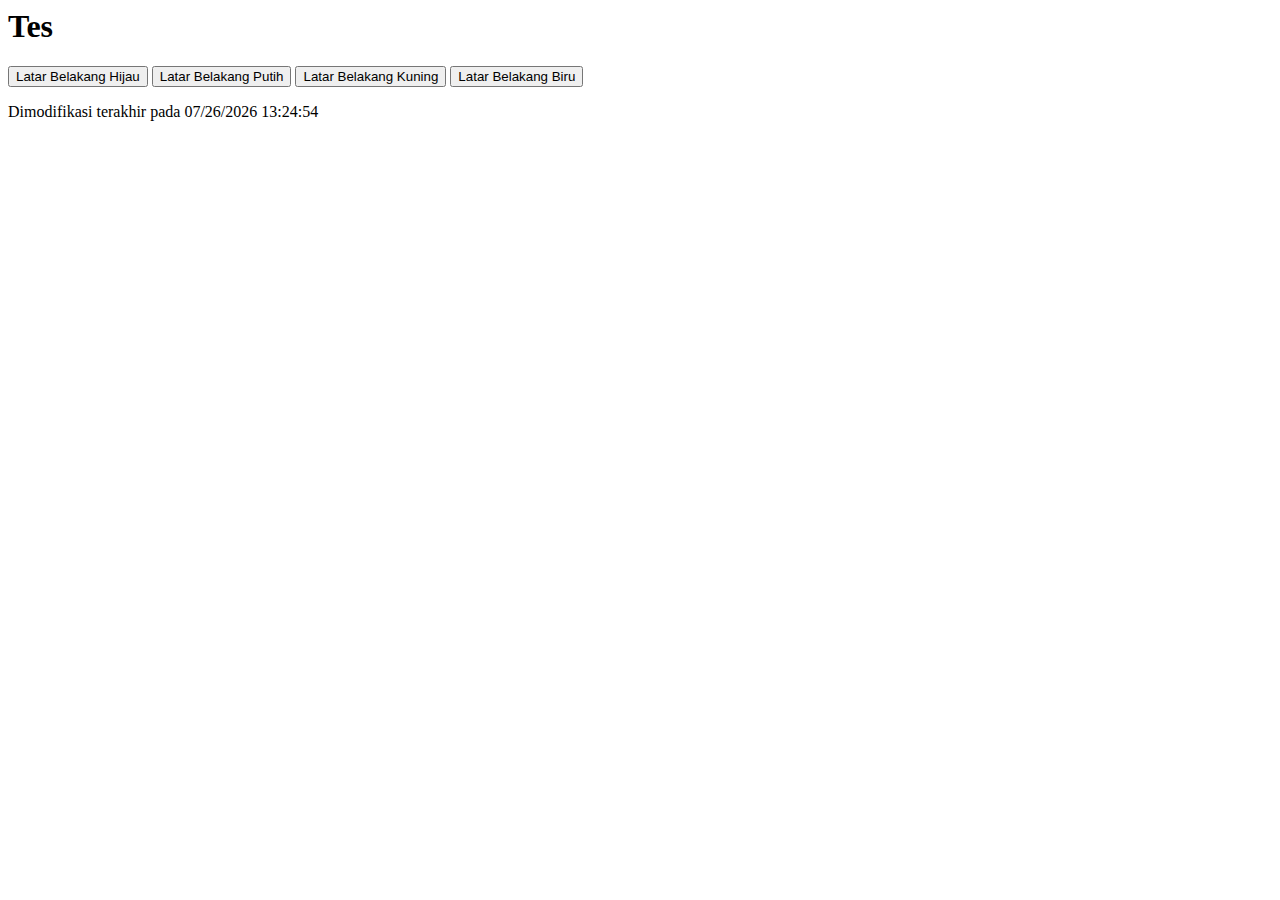
<file: Lab5Web/FormButton.html>
<html>
    <head>
        <title>Objek Document</title>
    </head>
<body>
    <script languange = "javascript">
        function ubahWarnaLB(warna) {
        document.bgColor = warna;
    }
    function ubahWarnaLD(warna) {
        document.fgColor = warna;
    }
    </script>

<h1>Tes</h1>
<form>
    <input type="button" value="Latar Belakang Hijau" onClick="ubahwarnaLB('GREEN')">
    <input type="button" value="Latar Belakang Putih" onClick="ubahwarnaLB('WHITE')">
    <input type="button" value="Latar Belakang Kuning" onClick="ubahwarnaLB('YELLOW')">
    <input type="button" value="Latar Belakang Biru" onClick="ubahwarnaLB('BLUE')">
</form>
<script languange = "javascript">
    document.write("Dimodifikasi terakhir pada " + 
    document.lastModified);
</script>

</body>
</html>
</file>
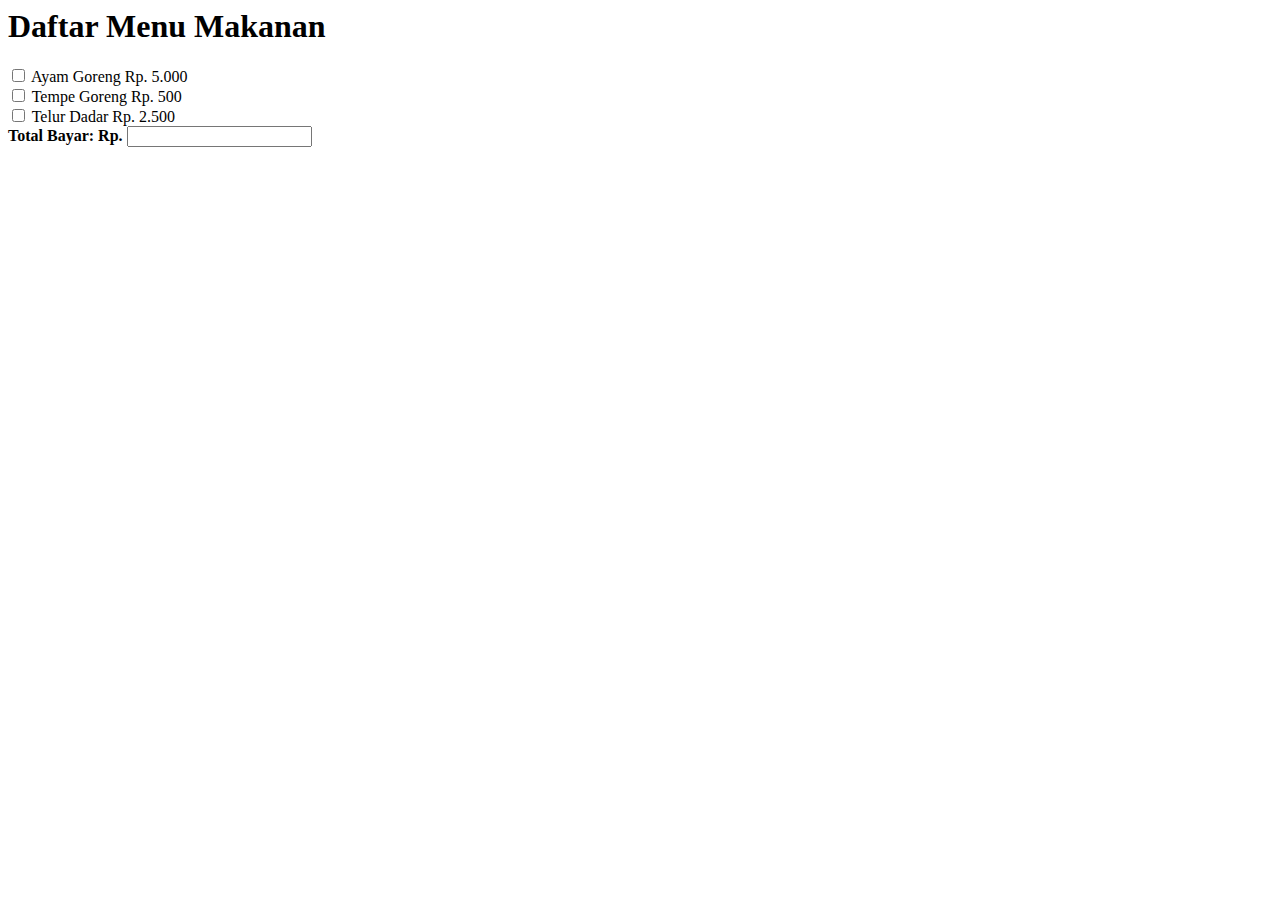
<file: Lab5Web/htmlDom.html>
<html>
    <head>
        <title>Daftar Menu</title>
        <script>
        function hitung(ele) {
            var total = document.getElementById('total').value;
                total = (total ? parseInt(total) : 0);
            var harga = 0;
            
            if (ele.checked) {
                harga = ele.value;
                total += parseInt(harga);
            } else {
                harga = ele.value;
                if (total > 0)
                total -= parseInt(harga);
            }
            document.getElementyById('total').value = total;
            }
        </script>
    </head>
    <body>
        <h1>Daftar Menu Makanan</h1>
<label><input type="checkbox" value="5000" id="menu1" onclick="hitung(this);" /> Ayam Goreng Rp. 5.000</label><br />
<label><input type="checkbox" value="500" id="menu2" onclick="hitung(this);" /> Tempe Goreng Rp. 500</label><br />
<label><input type="checkbox" value="2500" id="menu3" onclick="hitung(this);" /> Telur Dadar Rp. 2.500</label><br />
<strong>Total Bayar: Rp. <input id="total" type="text" /></strong>

</body>
</html>
</file>
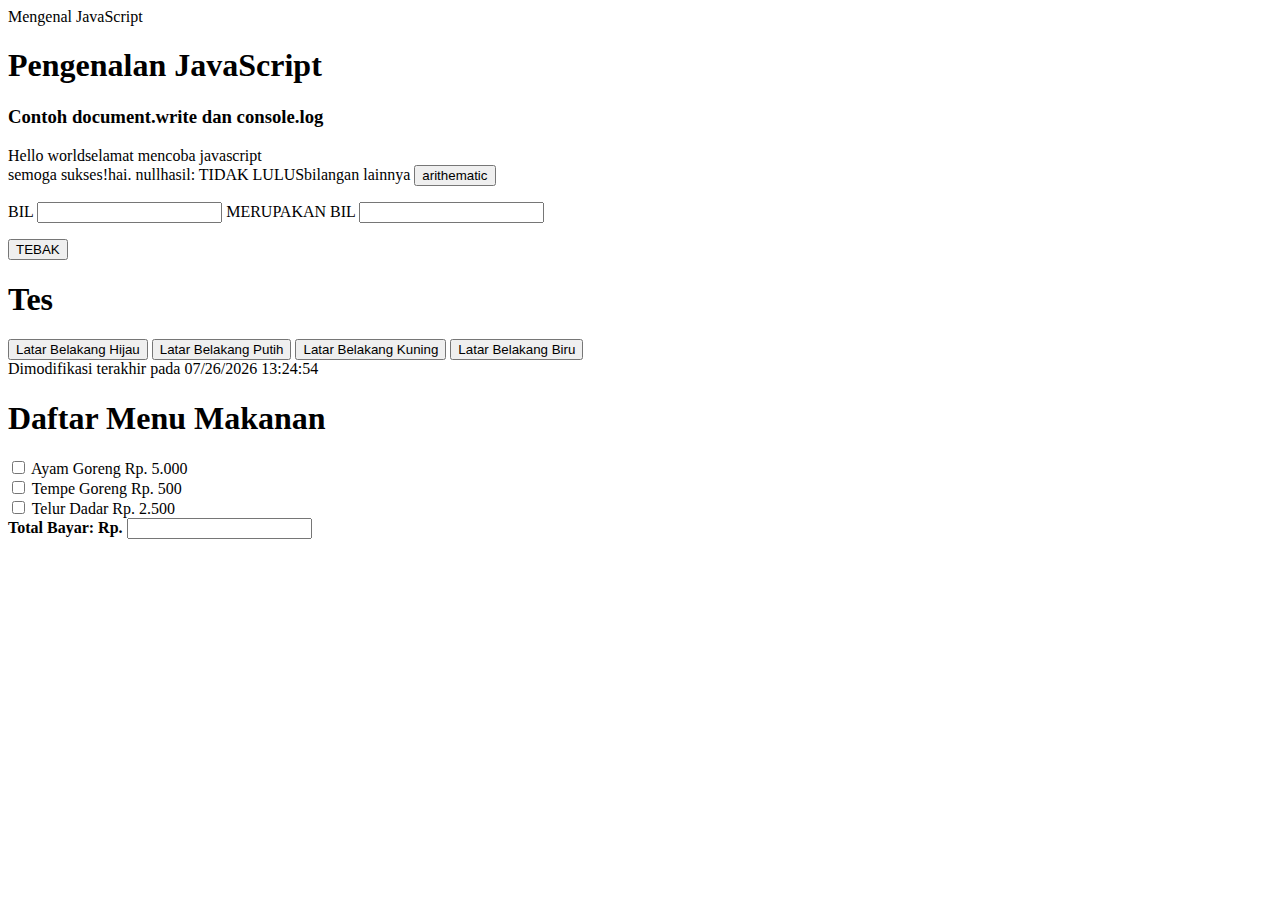
<file: Lab5Web/lab5_javascript.html>
<!DOCTYPE html>
<html lang="en">
<head>
    <titile>Mengenal JavaScript</titile>
</head>
<body>
    <h1>Pengenalan JavaScript</h1>
    <h3>Contoh document.write dan console.log</h3>
    <script>

      document.write("Hello world");
      console.log("Hello world");


     window.alert("ini merupakan pesan untuk anda");


        document.write("selamat mencoba javascript<br>");
       document.write("semoga sukses!");


       var nama = prompt("siapa nama anda?","masukan nama anda");
       document.write("hai. " +nama);


    function test (val1,val2)
    {
        document.write("<br>"+"perkalian : val1+val2 "+"<br>")
        document.write(val1*val2)
        document.write("<br>"+"pembagian : val1/val2 "+"<br>")
        document.write(val1/val2)
        document.write("<br>"+"penjumlahan : val1+val2 "+"<br>")
        document.write(val1+val2)
        document.write("<br>"+"pengurangan : val1-val2 "+"<br>")
        document.write(val1-val2)
        document.write("<br>"+"modulus : val1%val2 "+"<br>")
        document.write(val1%val2)
    }

    var nilai = prompt("nilai (0-100): ", 0);
    var hasil = "";
    if (nilai >= 60)
    hasil = "LULUS";
    else
    hasil = "TIDAK LULUS";
    document.write("hasil: " + hasil);

     {
        val1=window.prompt("input nilai (1-5):")
        switch (val1)
        {
            case "1" :
                document.write("bilangan satu")
                break
            case "2" :
                document.write("bilangan dua")
                break 
            case "3" :
                document.write("bilangan tiga")
                break
            case "4" :
                document.write("bilangan empat")
                break 
            case "5" :
                document.write("bilangan lima")
                break
            default :
                document.write("bilangan lainnya") 
        }
    }

    function test() {
        var val1=document.kirim.T1.value
    if (val1%2==0)
        document.kirim.T2.value="BILANGAN GENAP"
    else
        document.kirim.T2.value="BILANGAN GANJIL"
    }

    function ubahWarnaLB(warna) {
        document.bgColor = warna;
    }
    function ubahWarnaLD(warna) {
        document.fgColor = warna;
    }

    function hitung(ele) {
        var total = document.getElementById('total').value;
            total = (total ? parseInt(total) : 0);
        var harga = 0;
        
        if (ele.checked) {
            harga = ele.value;
            total += parseInt(harga);
        } else {
            harga = ele.value;
            if (total > 0)
            total -= parseInt(harga);
        }
        document.getElementyById('total').value = total;
        }

    </script>

    <input type="button" name="button1" value="arithematic" onclick=test(9,4)>


    </script> 
    <form method="POST" name="kirim">
        <p>BIL <input type="text" name="T1" size="20">
        MERUPAKAN BIL <input type="text" name="T2" size="20"></p>
        <p><input type="button" value="TEBAK" name="B1" onclick=test()></p>
    </form>


    <h1>Tes</h1>
    <form>
        <input type="button" value="Latar Belakang Hijau" onClick="ubahwarnaLB('GREEN')">
        <input type="button" value="Latar Belakang Putih" onClick="ubahwarnaLB('WHITE')">
        <input type="button" value="Latar Belakang Kuning" onClick="ubahwarnaLB('YELLOW')">
        <input type="button" value="Latar Belakang Biru" onClick="ubahwarnaLB('BLUE')">
    </form>
    <script languange = "javascript">
        document.write("Dimodifikasi terakhir pada " + 
        document.lastModified);
    </script>

</script>

<h1>Daftar Menu Makanan</h1>
<label><input type="checkbox" value="5000" id="menu1" onclick="hitung(this);" /> Ayam Goreng Rp. 5.000</label><br />
<label><input type="checkbox" value="500" id="menu2" onclick="hitung(this);" /> Tempe Goreng Rp. 500</label><br />
<label><input type="checkbox" value="2500" id="menu3" onclick="hitung(this);" /> Telur Dadar Rp. 2.500</label><br />
<strong>Total Bayar: Rp. <input id="total" type="text" /></strong>

</body>
</html>
</file>
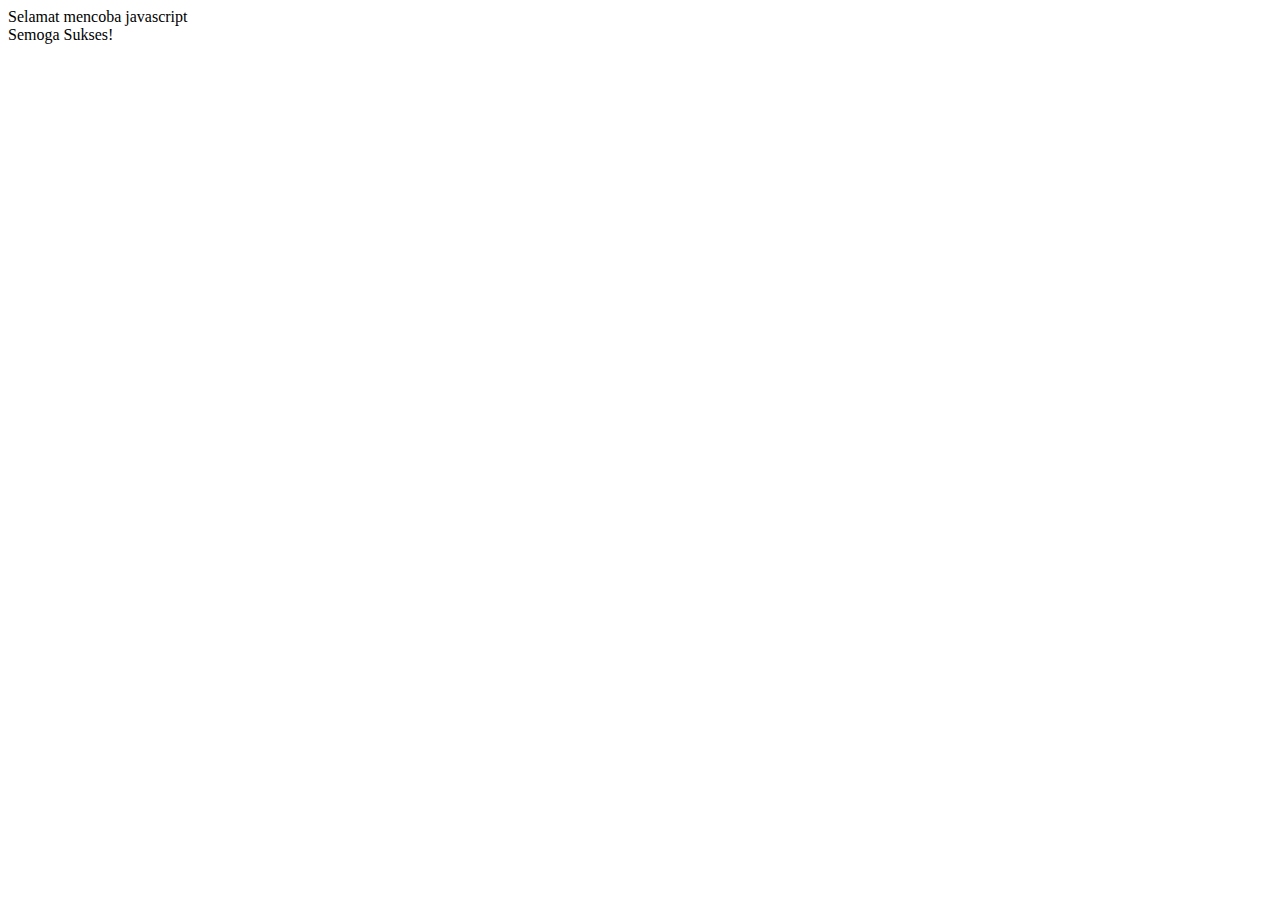
<file: Lab5Web/pemakaianAlert.html>
<!DOCTYPE html>
<html lang="en">
<head>
    <meta charset="UTF-8">
    <meta name="viewport" content="width=device-width, initial-scale=1.0">
    <title>Alert Box</title>

        <script languange = "javascript">

        window.alert("ini merupakan pesan untuk anda");
        document.write("Selamat mencoba javascript<br>");
        document.write("Semoga Sukses!");
        </script>
    </body>
</html>
</file>
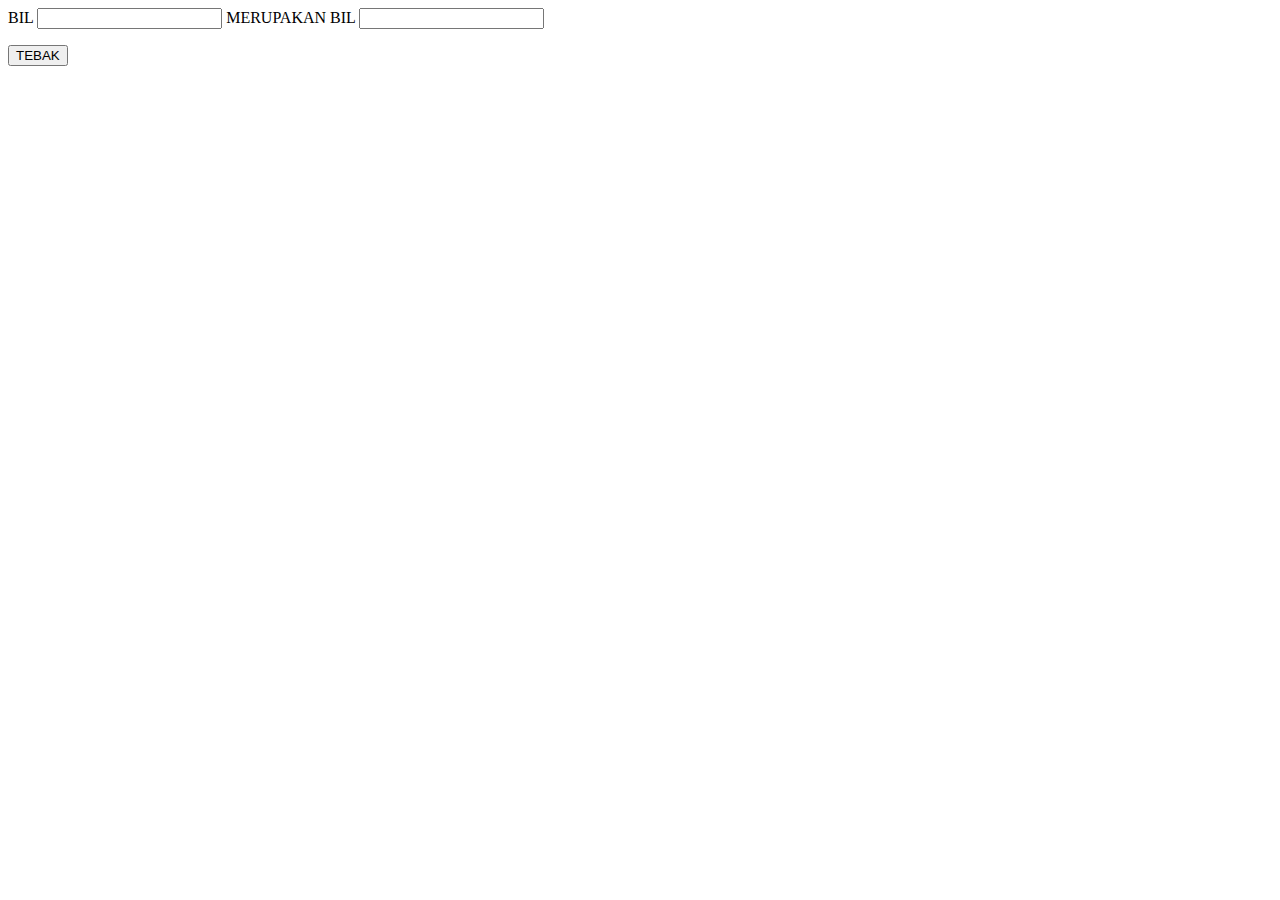
<file: Lab5Web/PembuatanFormInput.html>
<html>
    <head>
        <script languange="javascript">
            function test () {
                var val1=document.kirim.T1.value
    if (val1%2==0)
        document.kirim.T2.value="BILANGAN GENAP"
    else
        document.kirim.T2.value="BILANGAN GANJIL"
    }
</script>
</head>
<body>
    <form method="POST" name="kirim">
        <p>BIL <input type="text" name="T1" size="20">
        MERUPAKAN BIL <input type="text" name="T2" size="20"></p>
        <p><input type="button" value="TEBAK" name="B1" onclick=test()></p>
    </form>
</body>
</html>
</file>
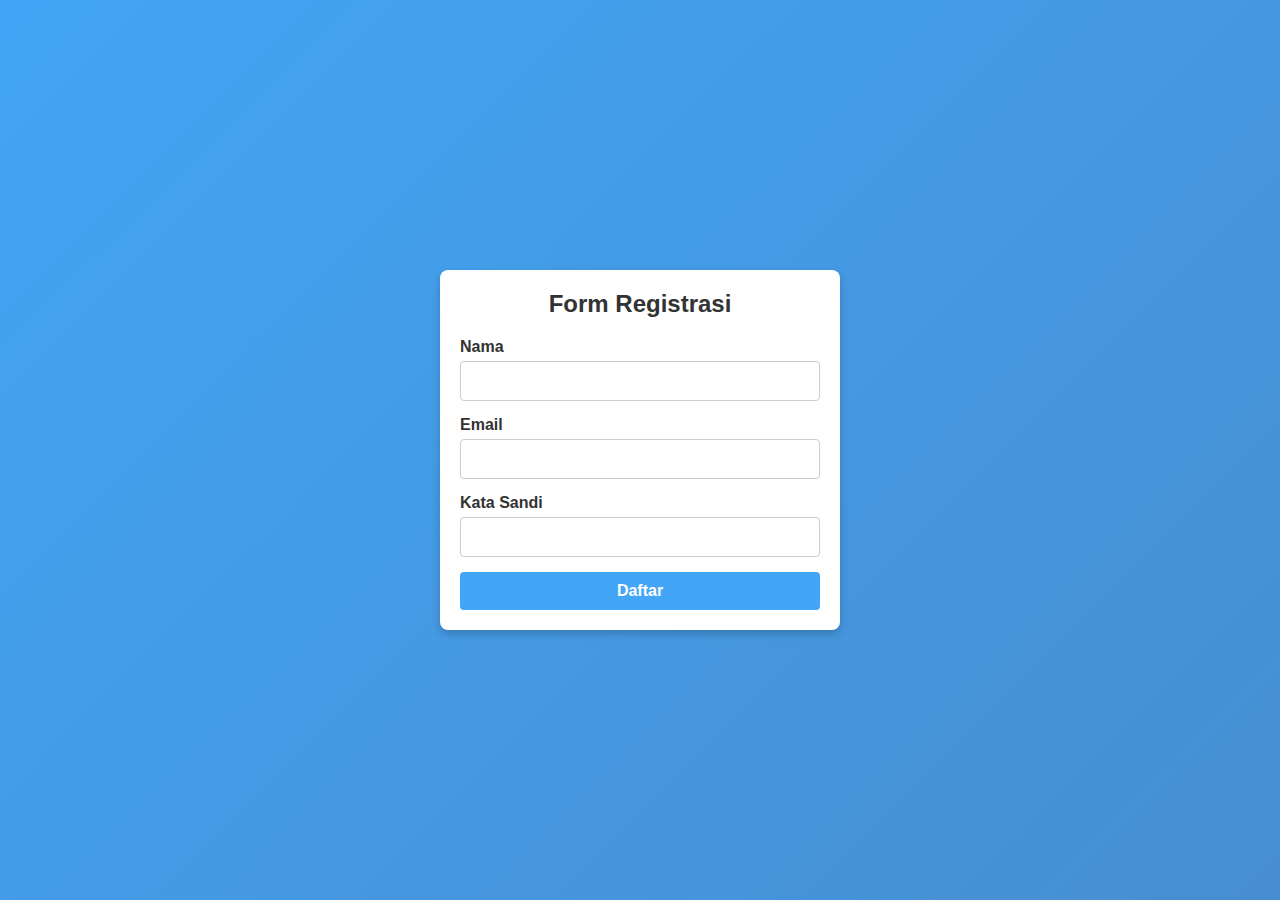
<file: Lab5Web/script_form.html>
<!DOCTYPE html>
<html lang="id">
<head>
    <meta charset="UTF-8">
    <meta name="viewport" content="width=device-width, initial-scale=1.0">
    <title>Form Validasi</title>
    <link rel="stylesheet" href="script_form.css">
</head>
<body>
    <div class="container">
        <h2>Form Registrasi</h2>
        <form id="registrationForm" novalidate>
            <div class="form-group">
                <label for="name">Nama</label>
                <input type="text" id="name" name="name" required>
                <span class="error-message" id="nameError">Nama wajib diisi.</span>
            </div>
            <div class="form-group">
                <label for="email">Email</label>
                <input type="email" id="email" name="email" required>
                <span class="error-message" id="emailError">Masukkan email yang valid.</span>
            </div>
            <div class="form-group">
                <label for="password">Kata Sandi</label>
                <input type="password" id="password" name="password" required minlength="6">
                <span class="error-message" id="passwordError">Kata sandi harus minimal 6 karakter.</span>
            </div>
            <button type="submit">Daftar</button>
        </form>
    </div>

    <script src="script_form.js"></script>
</body>
</html>
</file>
<file: Lab5Web/script_form.css>
* {
    box-sizing: border-box;
    margin: 0;
    padding: 0;
    font-family: Arial, sans-serif;
}

body {
    display: flex;
    justify-content: center;
    align-items: center;
    height: 100vh;
    background: linear-gradient(135deg, #42a5f5, #478ed1);
}

.container {
    width: 100%;
    max-width: 400px;
    padding: 20px;
    background: #fff;
    border-radius: 8px;
    box-shadow: 0 4px 8px rgba(0, 0, 0, 0.2);
}

h2 {
    text-align: center;
    color: #333;
    margin-bottom: 20px;
}

.form-group {
    margin-bottom: 15px;
    position: relative;
}

label {
    display: block;
    font-weight: bold;
    color: #333;
    margin-bottom: 5px;
}

input {
    width: 100%;
    padding: 10px;
    border: 1px solid #ccc;
    border-radius: 4px;
    font-size: 16px;
    transition: border-color 0.3s ease;
}

input:focus {
    border-color: #42a5f5;
}

.error-message {
    color: #d9534f;
    font-size: 14px;
    display: none;
    position: absolute;
    top: 100%;
    left: 0;
}

button {
    width: 100%;
    padding: 10px;
    background: #42a5f5;
    border: none;
    border-radius: 4px;
    color: #fff;
    font-size: 16px;
    font-weight: bold;
    cursor: pointer;
    transition: background-color 0.3s ease;
}

button:hover {
    background-color: #478ed1;
}
</file>
